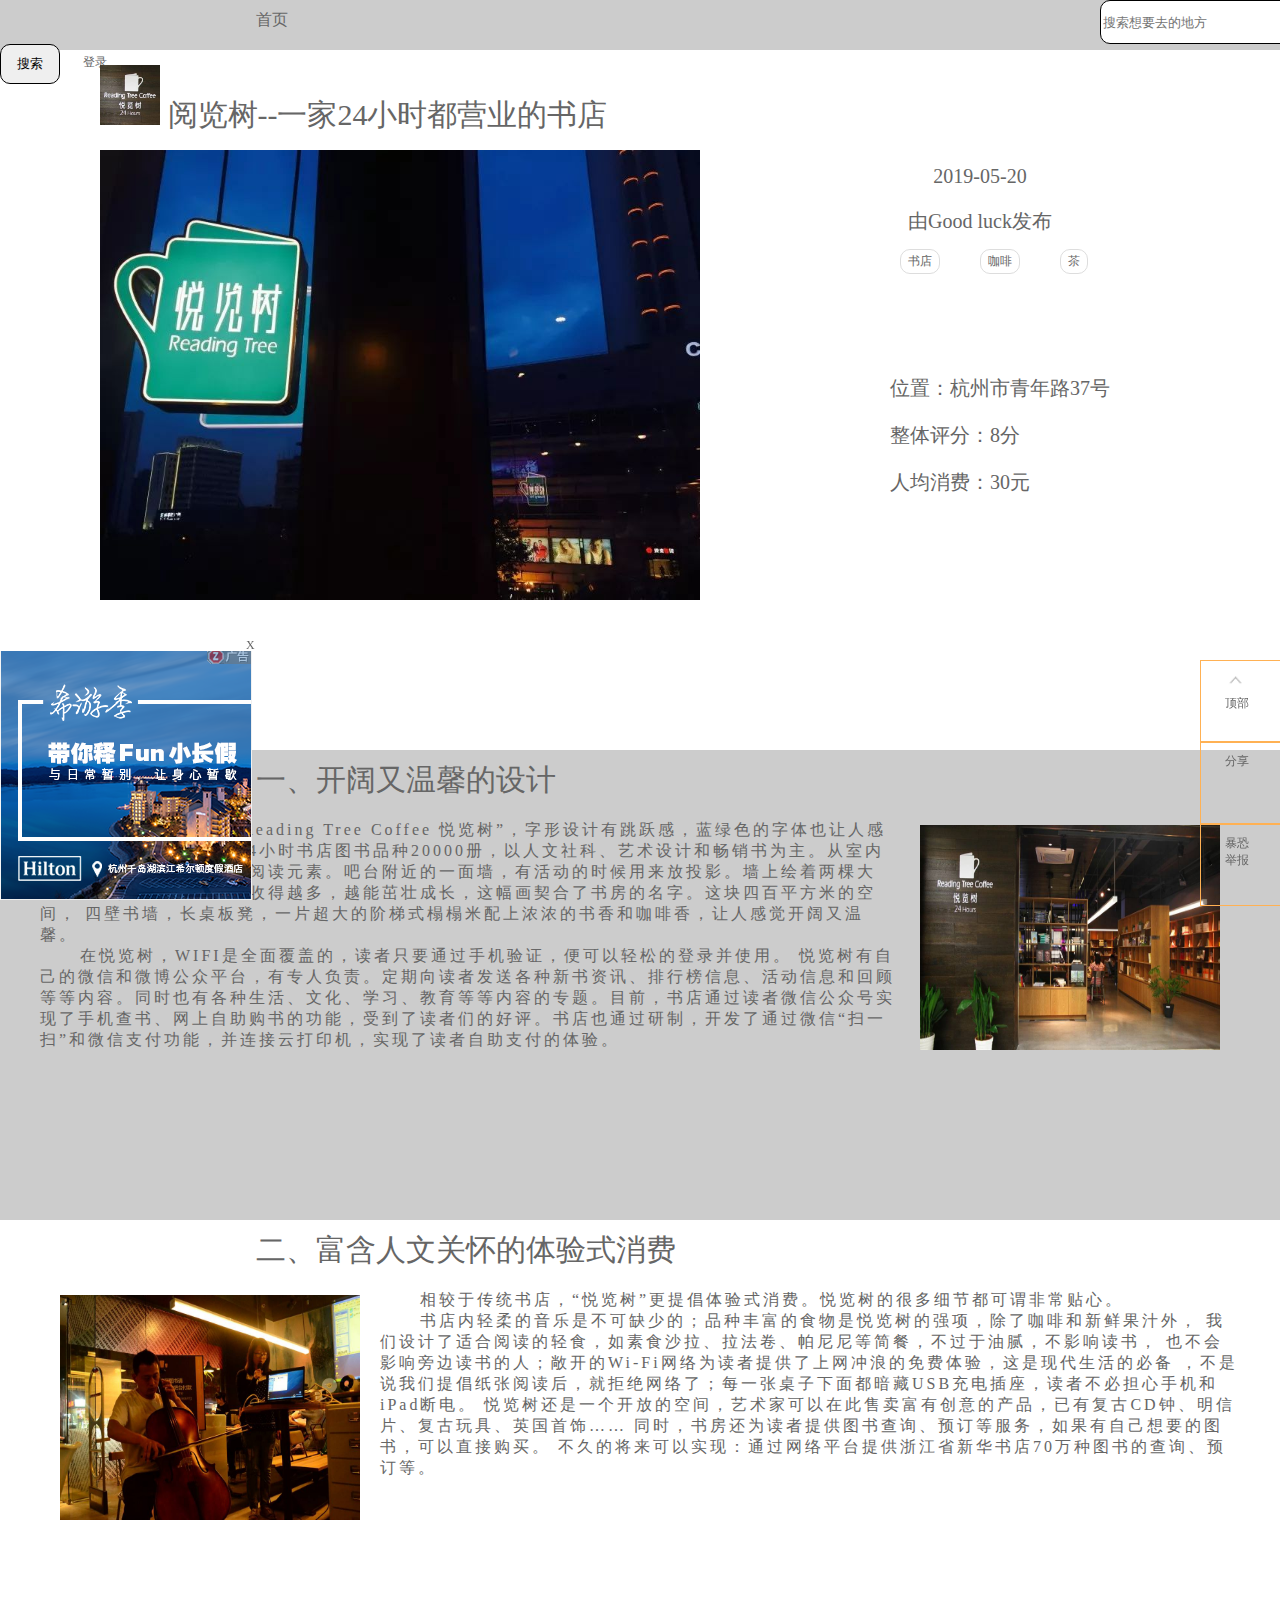
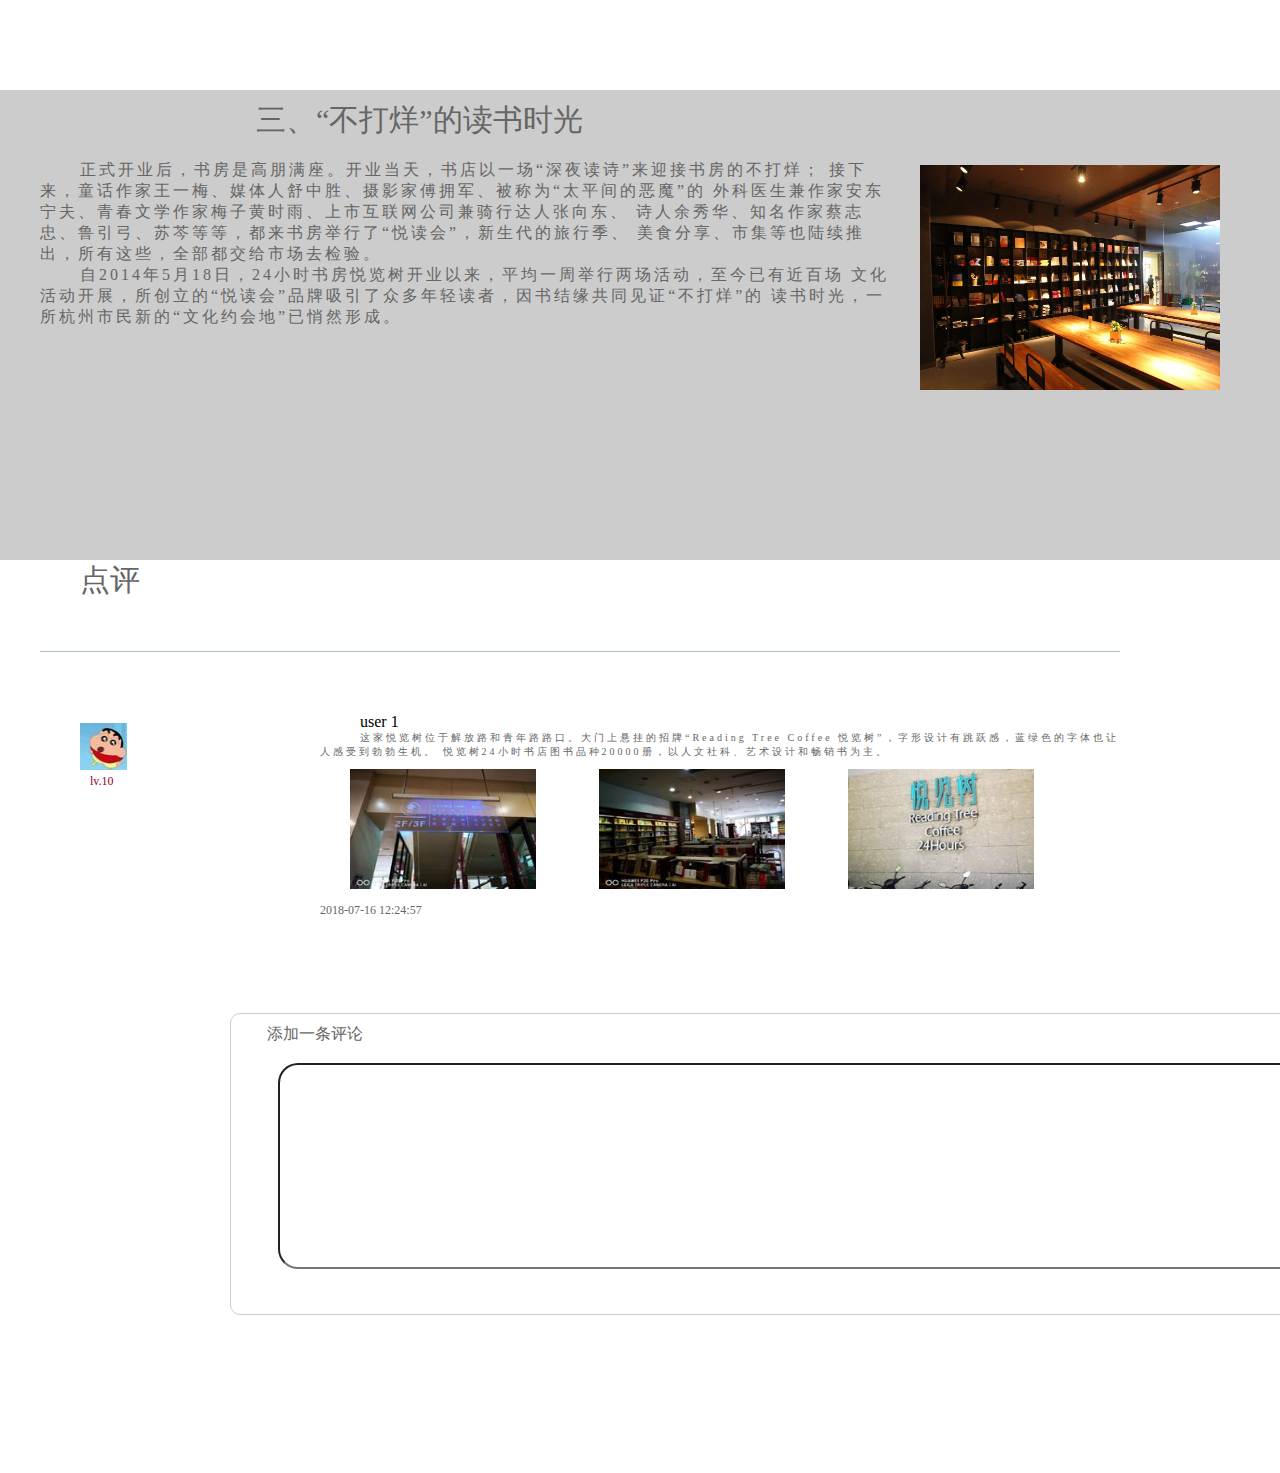
<file: hermit/项目/detail1.html>
<!DOCTYPE html>
<html lang="en">
<head>
    <meta charset="UTF-8">
    <title>详情1</title>
</head>
<link rel="stylesheet" type="text/css" href="base.css">
<link rel="stylesheet" type="text/css" href="detail_css.css">
<script src="jquery-1.12.4.min.js"></script>
<script src="detail_js.js"></script>
<body>
    <div class="body">
       <!-- 头部-->
        <div class="head">
            <ul>
                <li><a href="#">首页</a></li>
                <li><a></a></li>
            </ul>
            <input type="text" class="search" placeholder="搜索想要去的地方">
            <input type="button" class="btnsear" value="搜索">
            <span class="head_user">登录</span>
        </div>


        <!--主要信息部分-->
        <div class="mainMessage">
            <span class="mainMessage_bt">
                <img src="pic/悦览树logo.png" style="width: 60px ;height: 60px;">
                阅览树--一家24小时都营业的书店</span>
            <!-- 主要信息图片           -->
            <div class="mainMessage_pic">
                <img src="pic/悦览树3.1.jpeg" class="img1">
            </div>
            <!-- 主要信息文字描述           -->
            <div class="mainMessage_info">
                <!--时间  标签  -->
                <div class="time">
                    <span class="date">2019-05-20</span><br>
                    <span class="person">由Good luck发布</span><br>
                    <span class="bq">书店</span>
                    <span class="bq">咖啡</span>
                    <span class="bq">茶</span>
                </div>
                <!--位置  ，评分 ，消费  -->
                <div class="location">
                <span>位置：杭州市青年路37号</span><br>
                <span>整体评分：8分</span><br>
                <span>人均消费：30元</span><br>
                </div>
            </div>
        </div>


        <!--优点-->
        <div class="advantage">
            <div class="advantage_bt"><span>优势</span></div>
            <div class="advantage_sbt"><span>一、开阔又温馨的设计</span></div>

            <div class="advantage1">
                <img src="pic/1.jpg" align="right" hspace="20" vspace="5">
                <p>

                    大门上悬挂的招牌“Reading Tree Coffee 悦览树”，字形设计有跳跃感，蓝绿色的字体也让人感受到勃勃生机。
                    悦览树24小时书店图书品种20000册，以人文社科、艺术设计和畅销书为主。从室内设计看，休闲区域也不舍阅读元素。吧台附近的一面墙，有活动的时候用来放投影。墙上绘着两棵大树。书象征着养分，树吸收得越多，越能茁壮成长，这幅画契合了书房的名字。这块四百平方米的空间，
                    四壁书墙，长桌板凳，一片超大的阶梯式榻榻米配上浓浓的书香和咖啡香，让人感觉开阔又温馨。
                </p>
                <p>
                    在悦览树，WIFI是全面覆盖的，读者只要通过手机验证，便可以轻松的登录并使用。
                    悦览树有自己的微信和微博公众平台，有专人负责。定期向读者发送各种新书资讯、排行榜信息、活动信息和回顾等等内容。同时也有各种生活、文化、学习、教育等等内容的专题。目前，书店通过读者微信公众号实现了手机查书、网上自助购书的功能，受到了读者们的好评。书店也通过研制，开发了通过微信“扫一扫”和微信支付功能，并连接云打印机，实现了读者自助支付的体验。

                </p>
            </div>
        </div>
        <div class="advantage" style="background: white">
            <div class="advantage_sbt">二、富含人文关怀的体验式消费</div>
            <div class="advantage1">
                <img src="pic/2.jpg" align="left" hspace="20" vspace="5">
                <p class= "adv_p">
                    相较于传统书店，“悦览树”更提倡体验式消费。悦览树的很多细节都可谓非常贴心。
                </p>
                <p class="adv_p">
                    书店内轻柔的音乐是不可缺少的；品种丰富的食物是悦览树的强项，除了咖啡和新鲜果汁外，
                    我们设计了适合阅读的轻食，如素食沙拉、拉法卷、帕尼尼等简餐，不过于油腻，不影响读书，
                    也不会影响旁边读书的人；敞开的Wi-Fi网络为读者提供了上网冲浪的免费体验，这是现代生活的必备
                    ，不是说我们提倡纸张阅读后，就拒绝网络了；每一张桌子下面都暗藏USB充电插座，读者不必担心手机和iPad断电。
                    悦览树还是一个开放的空间，艺术家可以在此售卖富有创意的产品，已有复古CD钟、明信片、复古玩具、英国首饰……
                    同时，书房还为读者提供图书查询、预订等服务，如果有自己想要的图书，可以直接购买。
                    不久的将来可以实现：通过网络平台提供浙江省新华书店70万种图书的查询、预订等。
                </p>
            </div>
        </div>

        <div class="advantage" >
            <div class="advantage_sbt">三、“不打烊”的读书时光</div>
            <div class="advantage1">
                <img src="pic/3.jpg" align="right" hspace="20" vspace="5">
                <p class="adv_p">
                    正式开业后，书房是高朋满座。开业当天，书店以一场“深夜读诗”来迎接书房的不打烊；
                    接下来，童话作家王一梅、媒体人舒中胜、摄影家傅拥军、被称为“太平间的恶魔”的
                    外科医生兼作家安东宁夫、青春文学作家梅子黄时雨、上市互联网公司兼骑行达人张向东、
                    诗人余秀华、知名作家蔡志忠、鲁引弓、苏芩等等，都来书房举行了“悦读会”，新生代的旅行季、
                    美食分享、市集等也陆续推出，所有这些，全部都交给市场去检验。

                </p>
                <p class="adv_p">

                    自2014年5月18日，24小时书房悦览树开业以来，平均一周举行两场活动，至今已有近百场
                    文化活动开展，所创立的“悦读会”品牌吸引了众多年轻读者，因书结缘共同见证“不打烊”的
                    读书时光，一所杭州市民新的“文化约会地”已悄然形成。
                </p>
            </div>
        </div>
        <!--评论区   -->
        <div class="remark">
            <div class="comment1">
                <div>
                    <span class="com_bt">点评</span>
                </div>
                <div class="link"></div>
                <div class="lever">
                  <img src="pic/photo.png" style="width: 47px;height: 47px;"><br>
                 <span>lv.10</span>
                </div>
                <div class="content">
                    <span class="username">user 1</span>
                    <p >这家悦览树位于解放路和青年路路口。大门上悬挂的招牌“Reading Tree Coffee 悦览树”，字形设计有跳跃感，蓝绿色的字体也让人感受到勃勃生机。
                        悦览树24小时书店图书品种20000册，以人文社科、艺术设计和畅销书为主。
                    </p>
                    <img src="pic/content1.jpeg">
                    <img src="pic/content2.jpeg">
                    <img src="pic/content3.jpeg"><br>
                    <span>2018-07-16 12:24:57</span>
                </div>


            </div>
        </div>


        <!--尾部-->
        <div class="foot">
            <div class="foot_body">
<!--                <span>评论区</span>-->
                <div class="comment">
                    <span class="add">添加一条评论</span>
                    <span class="goon"><a href="#">回到顶部 ↑</a></span>
                </div>
                 <div>
                    <input type="text" class="inputComment">
                 </div>
<!--                <input type="submit" style="float: right; margin-right: 40px" value="评论" class="sub"></input>-->
                <button class="sub">评论</button>
            </div>
        </div>

        <!-- 分享-->
        <div class="right_bottom">
            <div class="right_bottom1">
                <a href="#">
                    <img src="pic/返回顶部.png" style="width: 20px;height: 20px"><br>
                    <span>顶部</span>

                </a>
            </div>
            <div class="right_bottom1">
                <span><a href="#">分享</a></span>
            </div>
            <div class="right_bottom1">
                <span><a href="http://report.12377.cn:13225/toreportinputNormal_anis.do?spm=a21bo.2017.202138.d8.5af911d9Xuf2ef&file=toreportinputNormal_anis.do" target="_blank">暴恐举报</a></span>
            </div>

        </div>

        <div>
            <img src="guanggao.png" class="gg">
            <span class="xx">X</span>
        </div>

    </div>
    </div>
    <div class="share">
            <div class="qq fx"><a href="https://www.baidu.com/" target="_blank"><img src="pic/QQ.jpg"><br><span>QQ分享</span></a></div>
            <div class="wx fx"><a href="https://www.baidu.com/" target="_blank"><img src="pic/微信.jpg"><br><span>微信分享</span></a></div>
            <div class="wb fx"><a href="https://www.baidu.com/" target="_blank"><img src="pic/微博.jpg"><br><span>微博分享</span></a></div>
            <span class="share_x">x</span>

    </div>
</body>
</html>
</file>
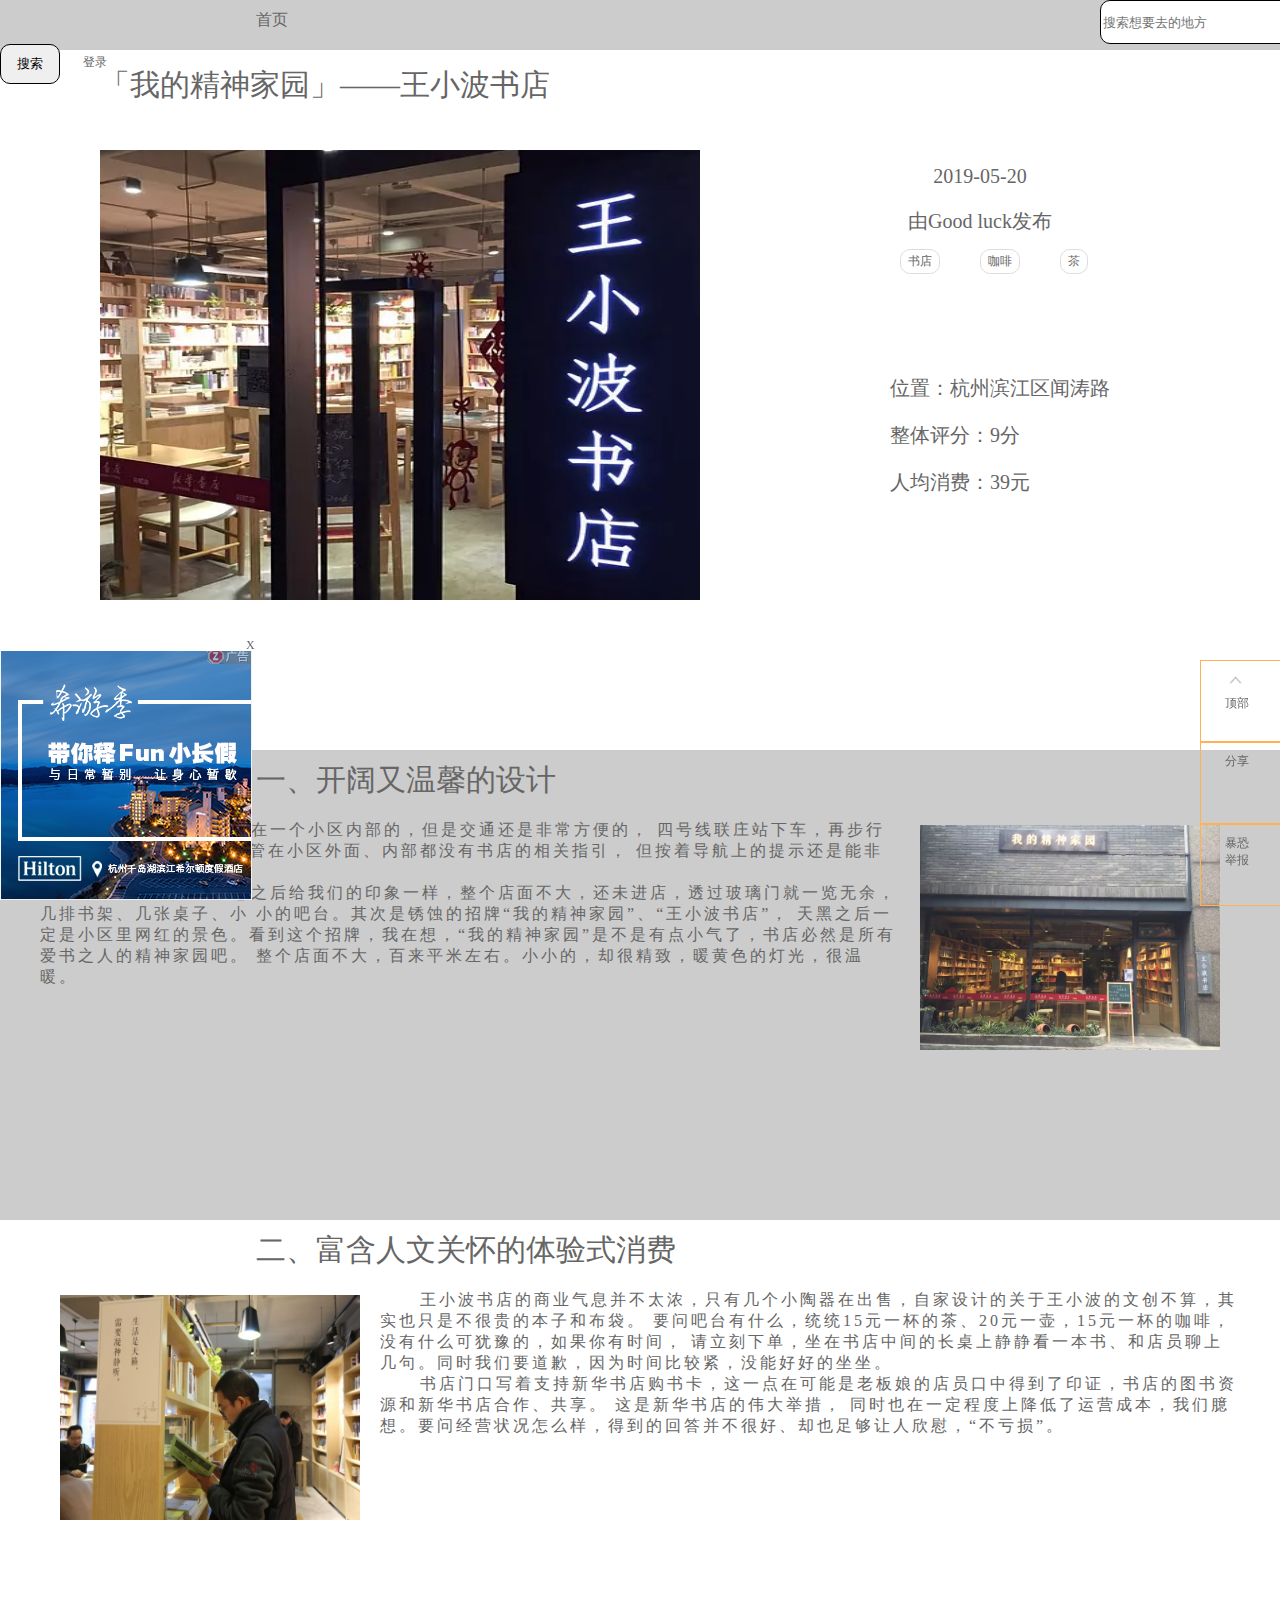
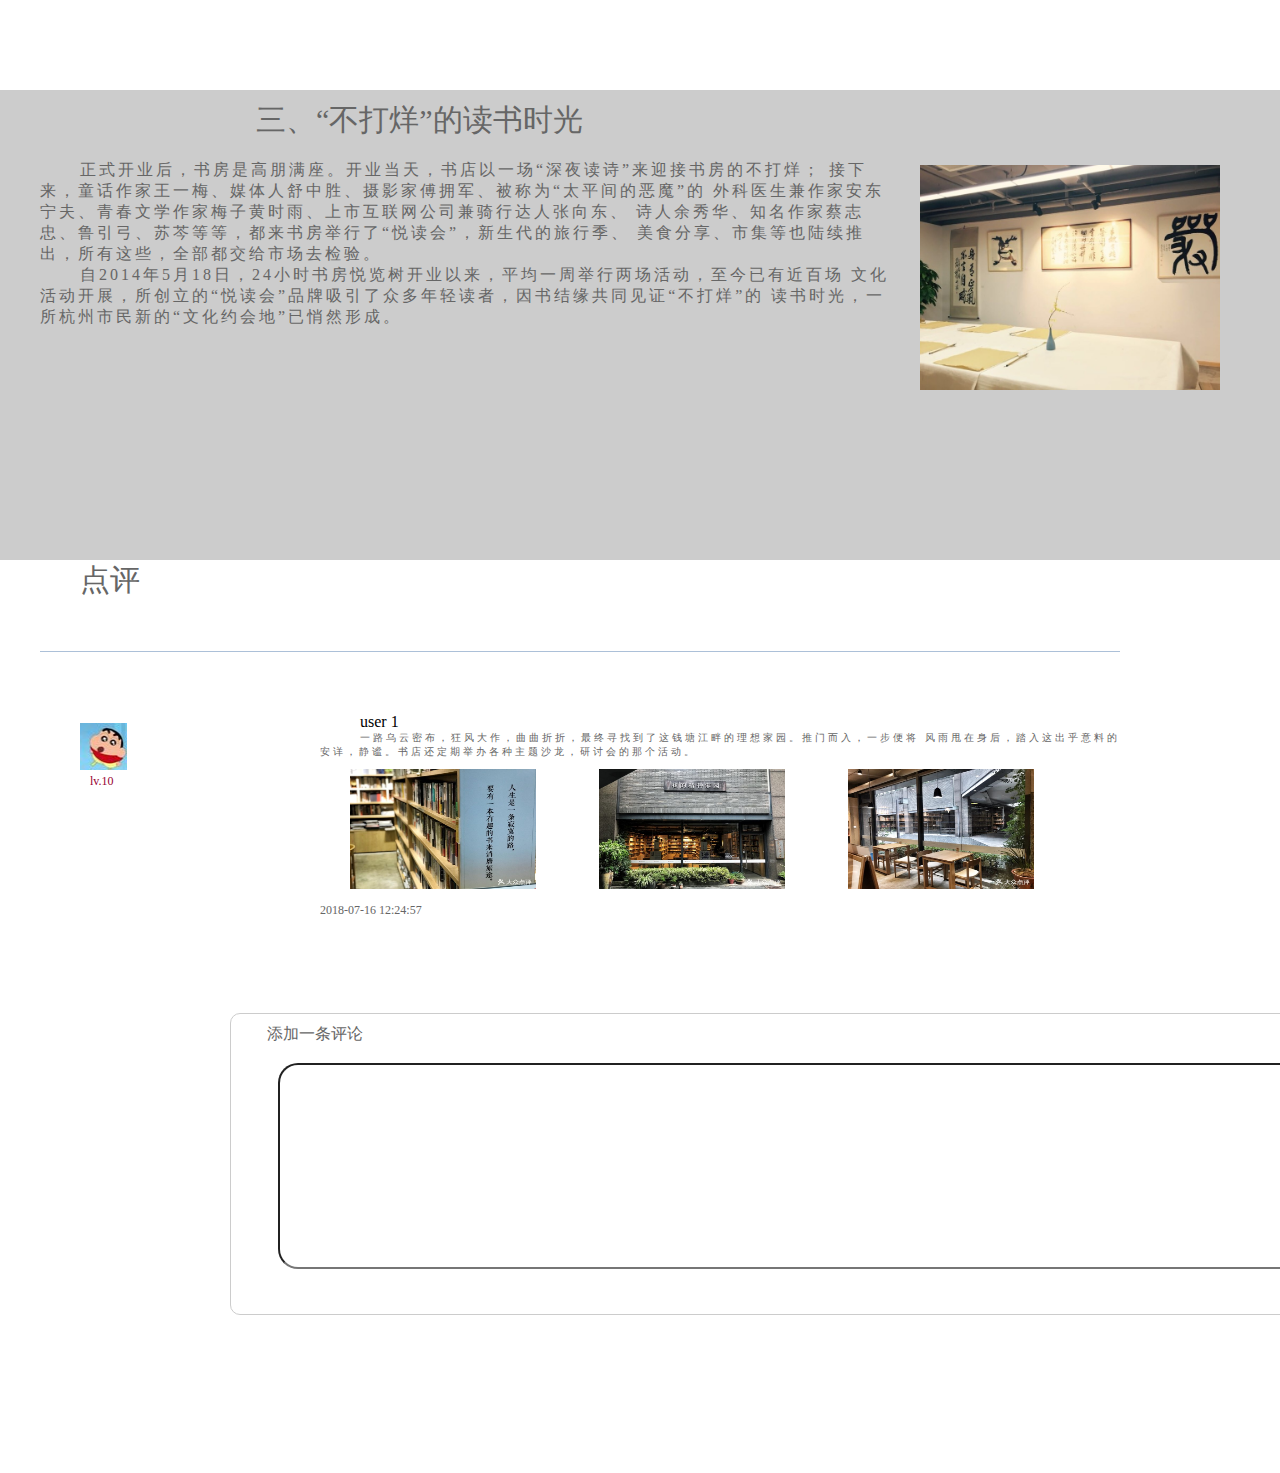
<file: hermit/项目/detail2.html>
<!DOCTYPE html>
<html lang="en">
<head>
    <meta charset="UTF-8">
    <title>详情2</title>
</head>
<link rel="stylesheet" type="text/css" href="base.css">
<link rel="stylesheet" type="text/css" href="detail_css.css">
<script src="jquery-1.12.4.min.js"></script>
<script src="detail_js.js"></script>
<body>
    <div class="body">
       <!-- 头部-->
        <div class="head">
            <ul>
                <li><a href="#">首页</a></li>
                <li><a></a></li>
            </ul>
            <input type="text" class="search" placeholder="搜索想要去的地方">
            <input type="button" class="btnsear" value="搜索">
            <span class="head_user">登录</span>
        </div>


        <!--主要信息部分-->
        <div class="mainMessage">
            <span class="mainMessage_bt">
<!--                <img src="pic/悦览树logo.png" style="width: 60px ;height: 60px;">-->
                「我的精神家园」——王小波书店</span>
            <!-- 主要信息图片           -->
            <div class="mainMessage_pic">
                <img src="wxb/2.书店.png" class="img1">
            </div>
            <!-- 主要信息文字描述           -->
            <div class="mainMessage_info">
                <!--时间  标签  -->
                <div class="time">
                    <span class="date">2019-05-20</span><br>
                    <span class="person">由Good luck发布</span><br>
                    <span class="bq">书店</span>
                    <span class="bq">咖啡</span>
                    <span class="bq">茶</span>
                </div>
                <!--位置  ，评分 ，消费  -->
                <div class="location">
                <span>位置：杭州滨江区闻涛路</span><br>
                <span>整体评分：9分</span><br>
                <span>人均消费：39元</span><br>
                </div>
            </div>
        </div>


        <!--优点-->
        <div class="advantage">
            <div class="advantage_bt"><span>优势</span></div>
            <div class="advantage_sbt"><span>一、开阔又温馨的设计</span></div>

            <div class="advantage1">
                <img src="wxb/小波书店2.1.jpg"align="right" hspace="20" vspace="5">
                <p>
                    王小波书店虽然是开在一个小区内部的，但是交通还是非常方便的，
                    四号线联庄站下车，再步行大概十分钟就能到达。尽管在小区外面、内部都没有书店的相关指引，
                    但按着导航上的提示还是能非常轻松的找到。
                </p>
                <p>
                    和看了网上相关信息之后给我们的印象一样，整个店面不大，还未进店，透过玻璃门就一览无余，几排书架、几张桌子、小
                    小的吧台。其次是锈蚀的招牌“我的精神家园”、“王小波书店”，
                    天黑之后一定是小区里网红的景色。看到这个招牌，我在想，“我的精神家园”是不是有点小气了，书店必然是所有爱书之人的精神家园吧。
                    整个店面不大，百来平米左右。小小的，却很精致，暖黄色的灯光，很温暖。
                </p>
            </div>
        </div>
        <div class="advantage" style="background: white">
            <div class="advantage_sbt">二、富含人文关怀的体验式消费</div>
            <div class="advantage1">
                <img src="wxb/小波书店2.2.jpg" align="left" hspace="20" vspace="5">
                <p class="adv_p">
                    王小波书店的商业气息并不太浓，只有几个小陶器在出售，自家设计的关于王小波的文创不算，其实也只是不很贵的本子和布袋。
                    要问吧台有什么，统统15元一杯的茶、20元一壶，15元一杯的咖啡，没有什么可犹豫的，如果你有时间，
                    请立刻下单，坐在书店中间的长桌上静静看一本书、和店员聊上几句。同时我们要道歉，因为时间比较紧，没能好好的坐坐。
                </p>
                <p class="adv_p">

                    书店门口写着支持新华书店购书卡，这一点在可能是老板娘的店员口中得到了印证，书店的图书资源和新华书店合作、共享。
                    这是新华书店的伟大举措，
                    同时也在一定程度上降低了运营成本，我们臆想。要问经营状况怎么样，得到的回答并不很好、却也足够让人欣慰，“不亏损”。
                </p>
            </div>
        </div>

        <div class="advantage" >
            <div class="advantage_sbt">三、“不打烊”的读书时光</div>
            <div class="advantage1">
                <img src="wxb/小波书店2.3.jpg" align="right" hspace="20" vspace="5">
                <p class="adv_p">
                    正式开业后，书房是高朋满座。开业当天，书店以一场“深夜读诗”来迎接书房的不打烊；
                    接下来，童话作家王一梅、媒体人舒中胜、摄影家傅拥军、被称为“太平间的恶魔”的
                    外科医生兼作家安东宁夫、青春文学作家梅子黄时雨、上市互联网公司兼骑行达人张向东、
                    诗人余秀华、知名作家蔡志忠、鲁引弓、苏芩等等，都来书房举行了“悦读会”，新生代的旅行季、
                    美食分享、市集等也陆续推出，所有这些，全部都交给市场去检验。

                </p>
                <p class="adv_p">

                    自2014年5月18日，24小时书房悦览树开业以来，平均一周举行两场活动，至今已有近百场
                    文化活动开展，所创立的“悦读会”品牌吸引了众多年轻读者，因书结缘共同见证“不打烊”的
                    读书时光，一所杭州市民新的“文化约会地”已悄然形成。
                </p>
            </div>
        </div>
        <!--评论区   -->
        <div class="remark">
            <div class="comment1">
                <div>
                    <span class="com_bt">点评</span>
                </div>
                <div class="link"></div>
                <div class="lever">
                  <img src="pic/photo.png" style="width: 47px;height: 47px;"><br>
                 <span>lv.10</span>
                </div>
                <div class="content">
                    <span class="username">user 1</span>
                    <p >一路乌云密布，狂风大作，曲曲折折，最终寻找到了这钱塘江畔的理想家园。推门而入，一步便将
                        风雨甩在身后，踏入这出乎意料的安详，静谧。书店还定期举办各种主题沙龙，研讨会的那个活动。
                    </p>
                    <img src="wxb/connent1.jpeg">
                    <img src="wxb/connent2.jpeg">
                    <img src="wxb/connent3.jpeg"><br>
                    <span>2018-07-16 12:24:57</span>
                </div>


            </div>
        </div>


        <!--尾部-->
        <div class="foot">
            <div class="foot_body">
<!--                <span>评论区</span>-->
                <div class="comment">
                    <span class="add">添加一条评论</span>
                    <span class="goon"><a href="#">回到顶部 ↑</a></span>
                </div>
                 <div>
                    <input type="text" class="inputComment">
                 </div>
<!--                <input type="submit" style="float: right; margin-right: 40px" value="评论" class="sub"></input>-->
            <button class="sub">评论</button>
            </div>
        </div>

        <!-- 分享-->
        <div class="right_bottom">
            <div class="right_bottom1">
                <a href="#">
                    <img src="pic/返回顶部.png" style="width: 20px;height: 20px"><br>
                    <span>顶部</span>

                </a>
            </div>
            <div class="right_bottom1">
                <span><a href="#">分享</a></span>
            </div>
            <div class="right_bottom1">
                <span><a href="http://report.12377.cn:13225/toreportinputNormal_anis.do?spm=a21bo.2017.202138.d8.5af911d9Xuf2ef&file=toreportinputNormal_anis.do" target="_blank">暴恐举报</a></span>
            </div>

        </div>



<!--        广告-->
        <div>
            <img src="guanggao.png" class="gg">
            <span class="xx">X</span>
        </div>


    </div>
    </div>
    <div class="share">
        <div class="qq fx"><a href="https://www.baidu.com/" target="_blank"><img src="pic/QQ.jpg"><br><span>QQ分享</span></a></div>
            <div class="wx fx"><a href="https://www.baidu.com/" target="_blank"><img src="pic/微信.jpg"><br><span>微信分享</span></a></div>
            <div class="wb fx"><a href="https://www.baidu.com/" target="_blank"><img src="pic/微博.jpg"><br><span>微博分享</span></a></div>
        <span class="share_x">x</span>

    </div>
</body>
</html>
</file>
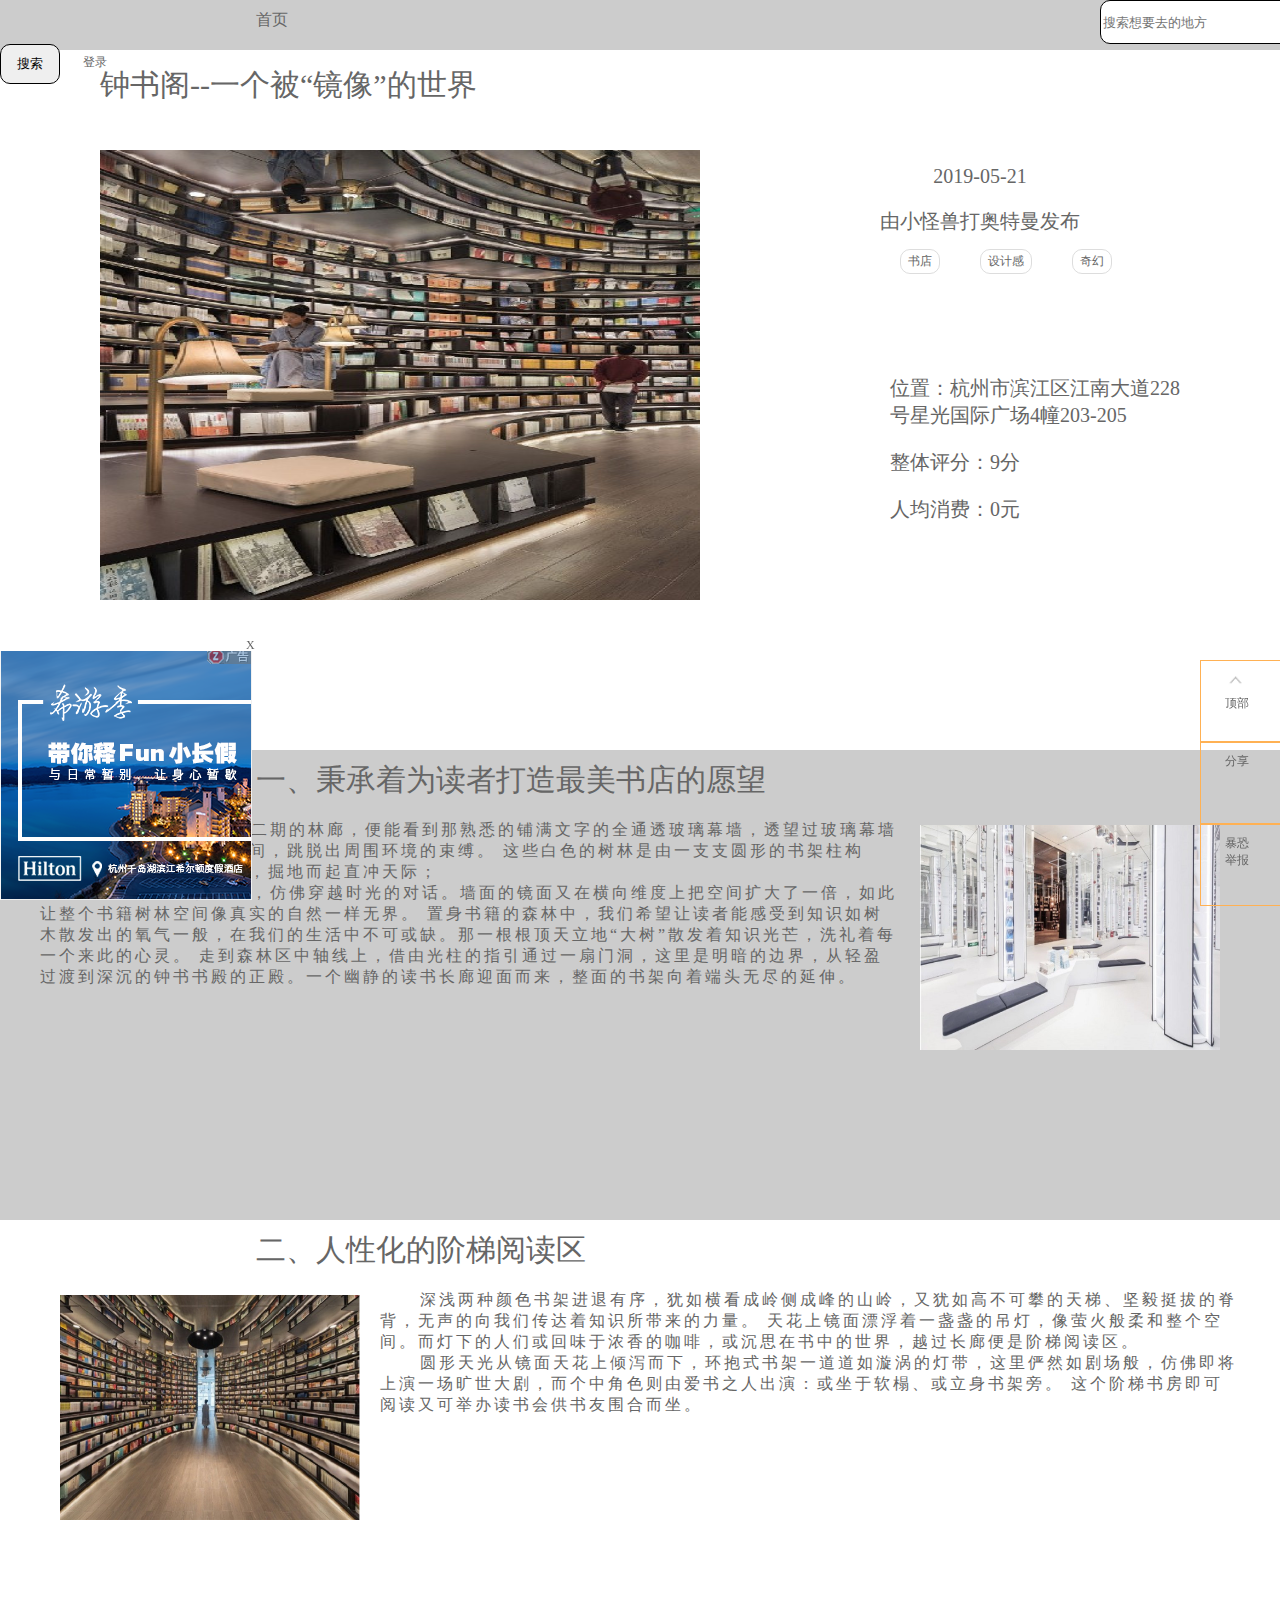
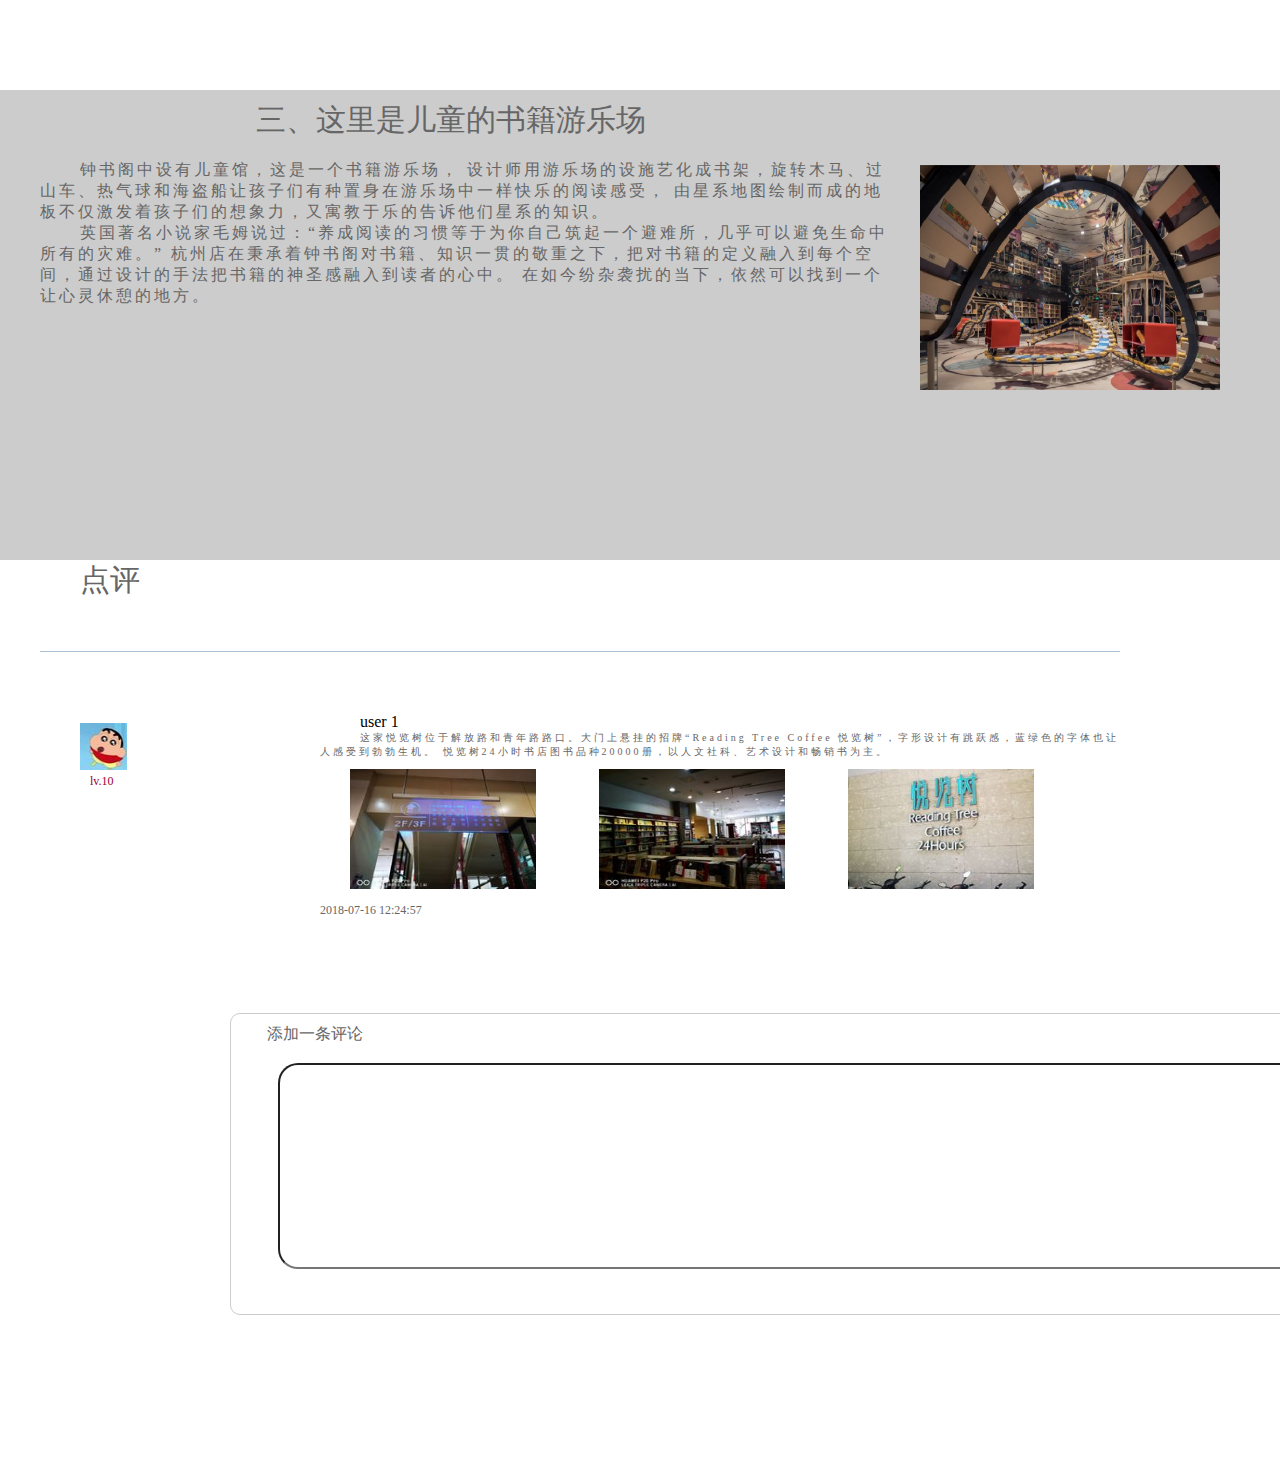
<file: hermit/项目/detail3.html>
<!DOCTYPE html>
<html lang="en">
<head>
    <meta charset="UTF-8">
    <title>详情3</title>
</head>
<link rel="stylesheet" type="text/css" href="base.css">
<link rel="stylesheet" type="text/css" href="detail_css.css">
<script src="jquery-1.12.4.min.js"></script>
<script src="detail_js.js"></script>
<body>
    <div class="body">
       <!-- 头部-->
        <div class="head">
            <ul>
                <li><a href="#">首页</a></li>
                <li><a></a></li>
            </ul>
            <input type="text" class="search" placeholder="搜索想要去的地方">
            <input type="button" class="btnsear" value="搜索">
            <span class="head_user">登录</span>
        </div>


        <!--主要信息部分-->
        <div class="mainMessage">
            <span class="mainMessage_bt">
               钟书阁--一个被“镜像”的世界</span>
            <!-- 主要信息图片           -->
            <div class="mainMessage_pic">
                <img src="pic/4.4钟书阁.jpg" class="img1">
            </div>
            <!-- 主要信息文字描述           -->
            <div class="mainMessage_info">
                <!--时间  标签  -->
                <div class="time">
                    <span class="date">2019-05-21</span><br>
                    <span class="person">由小怪兽打奥特曼发布</span><br>
                    <span class="bq">书店</span>
                    <span class="bq">设计感</span>
                    <span class="bq">奇幻</span>
                </div>
                <!--位置  ，评分 ，消费  -->
                <div class="location">
                <span>位置：杭州市滨江区江南大道228号星光国际广场4幢203-205</span><br>
                <span>整体评分：9分</span><br>
                <span>人均消费：0元</span><br>
                </div>
            </div>
        </div>


        <!--优点-->
        <div class="advantage">
            <div class="advantage_bt"><span>优势</span></div>
            <div class="advantage_sbt"><span>一、秉承着为读者打造最美书店的愿望</span></div>

            <div class="advantage1">
                <img src="pic/4.3钟书阁.png" align="right" hspace="20" vspace="5">
                <p>
                从星光大道一期走上二期的林廊，便能看到那熟悉的铺满文字的全通透玻璃幕墙，透望过玻璃幕墙后是一个纯白色的树林空间，跳脱出周围环境的束缚。
                    这些白色的树林是由一支支圆形的书架柱构成，白色立柱承载着书籍，掘地而起直冲天际；
                </p>
                <p>
                   在天花镜面的倒影下，仿佛穿越时光的对话。墙面的镜面又在横向维度上把空间扩大了一倍，如此让整个书籍树林空间像真实的自然一样无界。
                    置身书籍的森林中，我们希望让读者能感受到知识如树木散发出的氧气一般，在我们的生活中不可或缺。那一根根顶天立地“大树”散发着知识光芒，洗礼着每一个来此的心灵。
                    走到森林区中轴线上，借由光柱的指引通过一扇门洞，这里是明暗的边界，从轻盈过渡到深沉的钟书书殿的正殿。一个幽静的读书长廊迎面而来，整面的书架向着端头无尽的延伸。
                </p>
            </div>
        </div>
        <div class="advantage" style="background: white">
            <div class="advantage_sbt">二、人性化的阶梯阅读区</div>
            <div class="advantage1">
                <img src="pic/4.2钟书阁.jpg" align="left" hspace="20" vspace="5">
                <p class="adv_p">
                        深浅两种颜色书架进退有序，犹如横看成岭侧成峰的山岭，又犹如高不可攀的天梯、坚毅挺拔的脊背，无声的向我们传达着知识所带来的力量。
                    天花上镜面漂浮着一盏盏的吊灯，像萤火般柔和整个空间。而灯下的人们或回味于浓香的咖啡，或沉思在书中的世界，越过长廊便是阶梯阅读区。
                </p>
                <p class="adv_p">
                        圆形天光从镜面天花上倾泻而下，环抱式书架一道道如漩涡的灯带，这里俨然如剧场般，仿佛即将上演一场旷世大剧，而个中角色则由爱书之人出演：或坐于软榻、或立身书架旁。
                    这个阶梯书房即可阅读又可举办读书会供书友围合而坐。
                </p>
            </div>
        </div>

        <div class="advantage" >
            <div class="advantage_sbt">三、这里是儿童的书籍游乐场</div>
            <div class="advantage1">
                <img src="pic/4.5钟书阁.jpg" align="right" hspace="20" vspace="5">
                <p class="adv_p">
                    钟书阁中设有儿童馆，这是一个书籍游乐场，
                    设计师用游乐场的设施艺化成书架，旋转木马、过山车、热气球和海盗船让孩子们有种置身在游乐场中一样快乐的阅读感受，
                    由星系地图绘制而成的地板不仅激发着孩子们的想象力，又寓教于乐的告诉他们星系的知识。

                </p>
                <p class="adv_p">

                   英国著名小说家毛姆说过：“养成阅读的习惯等于为你自己筑起一个避难所，几乎可以避免生命中所有的灾难。”
                    杭州店在秉承着钟书阁对书籍、知识一贯的敬重之下，把对书籍的定义融入到每个空间，通过设计的手法把书籍的神圣感融入到读者的心中。
                    在如今纷杂袭扰的当下，依然可以找到一个让心灵休憩的地方。
                </p>
            </div>
        </div>
        <!--评论区   -->
        <div class="remark">
            <div class="comment1">
                <div>
                    <span class="com_bt">点评</span>
                </div>
                <div class="link"></div>
                <div class="lever">
                  <img src="pic/photo.png" style="width: 47px;height: 47px;"><br>
                 <span>lv.10</span>
                </div>
                <div class="content">
                    <span class="username">user 1</span>
                    <p >这家悦览树位于解放路和青年路路口。大门上悬挂的招牌“Reading Tree Coffee 悦览树”，字形设计有跳跃感，蓝绿色的字体也让人感受到勃勃生机。
                        悦览树24小时书店图书品种20000册，以人文社科、艺术设计和畅销书为主。
                    </p>
                    <img src="pic/content1.jpeg">
                    <img src="pic/content2.jpeg">
                    <img src="pic/content3.jpeg"><br>
                    <span>2018-07-16 12:24:57</span>
                </div>


            </div>
        </div>


        <!--尾部-->
        <div class="foot">
            <div class="foot_body">
<!--                <span>评论区</span>-->
                <div class="comment">
                    <span class="add">添加一条评论</span>
                    <span class="goon"><a href="#">回到顶部 ↑</a></span>
                </div>
                 <div>
                    <input type="text" class="inputComment">
                 </div>
<!--                <input type="submit" style="float: right; margin-right: 40px" value="评论" class="sub"></input>-->
                    <button class="sub">评论</button>
            </div>
        </div>

        <!-- 分享-->
        <div class="right_bottom">
            <div class="right_bottom1">
                <a href="#">
                    <img src="pic/返回顶部.png" style="width: 20px;height: 20px"><br>
                    <span>顶部</span>

                </a>
            </div>
            <div class="right_bottom1">
                <span><a href="#">分享</a></span>
            </div>
            <div class="right_bottom1">
                <span><a href="http://report.12377.cn:13225/toreportinputNormal_anis.do?spm=a21bo.2017.202138.d8.5af911d9Xuf2ef&file=toreportinputNormal_anis.do" target="_blank">暴恐举报</a></span>
            </div>

        </div>

        <div>
            <img src="guanggao.png" class="gg">
            <span class="xx">X</span>
        </div>


    </div>
    <div class="share">
            <div class="qq fx"><a href="https://www.baidu.com/" target="_blank"><img src="pic/QQ.jpg"><br><span>QQ分享</span></a></div>
        <div class="wx fx"><a href="https://www.baidu.com/" target="_blank"><img src="pic/微信.jpg"><br><span>微信分享</span></a></div>
        <div class="wb fx"><a href="https://www.baidu.com/" target="_blank"><img src="pic/微博.jpg"><br><span>微博分享</span></a></div>
            <span class="share_x">x</span>

    </div>
</body>
</html>
</file>
<file: hermit/项目/base.css>
@charset "utf-8";
/* CSS Document */
html,body,div,span,applet,object,iframe,h1,h2,h3,h4,h5,h6,p,blockquote,pre,abbr,acronym,address,big,cite,code,del,dfn,em,ins,kbd,q,s,samp,small,strike,strong,sub,sup,tt,var,b,u,i,dl,dt,dd,ol,nav ul,nav li,fieldset,form,label,legend,caption,article,aside,canvas,details,embed,figure,figcaption,footer,header,hgroup,menu,nav,output,ruby,section,summary,time,mark,audio,video
	{
	margin: 0;
	padding: 0;
	border: 0;
	font-size: 100%;
	font: inherit;
	vertical-align: top;
}

table {
	margin: 0px;
	padding: 0px;
}

article,aside,details,figcaption,figure,footer,header,hgroup,menu,nav,section
	{
	display: block;
}

h4,h5,h6,h1,h2,h3 {
	margin-top: 0;
}

ul,ol {
	margin: 0;
}

p {
	margin: 0;
}

ol,ul {
	list-style: none;
	margin: 0;
	padding: 0;
}

strong {
	font-weight: bold;
}

table {
	border-collapse: collapse;
	border-spacing: 0;
}

form {
	margin: 0;
	padding: 0;
}

hr {
	border-width: 0;
	height: 1px;
	line-height: 0;
	margin: 30px 0px 30px 0px;
	page-break-after: always;
	text-align: center;
	width: 100%;
	clear: both;
}

a {
	text-decoration: none;
}

a,input{
	outline: none;
}

img {
	max-width: 100%;
}

img {
	border: none;
	display: inline-block;
}

img a {
	border-top-style: none;
	border-right-style: none;
	border-bottom-style: none;
	border-left-style: none;
}

img a:hover {
	border-top-style: none;
	border-right-style: none;
	border-bottom-style: none;
	border-left-style: none;
}

body {
	background: #ffffff;
	/*font-family: Arial, Helvetica, sans-serif;*/
	font-family: "Microsoft YaHei", "微软雅黑"; 	
	font-size: 12px;
	color: #666;
	margin: 0px;
}

a {
	font-size: 12px;
	color: #666;
	text-decoration: none;
}

a:hover {
	text-decoration: none;
	color: #90B831;
}

.margin_left {
	margin-left: -1px
}

.bread {
	line-height: 50px;
}

.clearfix:after {
	content: ".";
	display: block;
	height: 0;
	visibility: hidden;
	clear: both;
}

li {
	list-style-type: none;
}
/*h1{
	font-family:"微软雅黑";}*/
.wrapper {
	width: 1200px;
	margin-top: 0px;
	margin-right: auto;
	margin-bottom: 0px;
	margin-left: auto;
}

/*============================================ 自定义样式  =================================================*/
.txt-rt {
	text-align: right;
}

.txt-lt {
	text-align: left;
}

.txt-center {
	text-align: center;
}

.float-rt {
	float: right;
}

.float-lt {
	float: left;
}

.clear {
	clear: both;
}

.pos-relative {
	position: relative;
}

.pos-absolute {
	position: absolute;
}

.vertical-base {
	vertical-align: baseline;
}

.vertical-top {
	vertical-align: top;
}

.underline {
	border-bottom: 1px solid #eee;
}

.dis-block {
	display: block;
}
/*字体颜色*/
.colorMain {
	color: #90B831;
}

.colorMain a {
	color: #90B831;
}

.colorCheng {
	color: #ff6000;
}

.colorCheng a {
	color: #ff6000;
}

.colorFFF {
	color: #fff;
}

.colorFFF a {
	color: #fff;
}

.colorFFF:hover {
	color: #fff;
}

.color20 {
	color: #333;
}

.color30 {
	color: #555;
}

.color40 {
	color: #666;
}

.color60 {
	color: #999;
}

.color70 {
	color: #b2b2b2;
}

.color20 a {
	color: #333;
}

.color40 a {
	color: #666;
}

.color60 a {
	color: #999;
}

.color70 a {
	color: #b2b2b2;
}

.colorred {
	color: #ff6666;
}

.colorred a {
	color:  #ff6666;
}

.colororange {
	color: #F98700;
}

.colororange a {
	color: #F98700;
}

.colorblue {
	color: #0099CC;
}

.colorblue a {
	color: #0099CC;
}

.colorblue_under {
	color: #0099CC;
	text-decoration: underline;
}

.colorblue_under:hover {
	color: #0099CC;
	text-decoration: underline;
}

.colorblue:hover {
	color: #0099CC;
}

.colorblue a:hover {
	color: #0099CC;
}

.colorgreen {
	color: #90B831;
}

.colorgreen a {
	color: #90B831;
}

/*字体大小*/
.font12 {
	font-size: 12px;
}

.font13 {
	font-size: 13px;
}

.font14 {
	font-size: 14px;
}

.font16 {
	font-size: 16px;
}

.font18 {
	font-size: 18px;
}

.font20 {
	font-size: 20px;
}

.font22 {
	font-size: 22px;
}

.font24 {
	font-size: 24px;
}

.font30 {
	font-size: 30px;
}

.font12 a {
	font-size: 12px;
}

.font13 a {
	font-size: 13px;
}

.font14 a {
	font-size: 14px;
}

.font16 a {
	font-size: 16px;
}

.font18 a {
	font-size: 18px;
}

.font20 a {
	font-size: 20px;
}

.font22 a {
	font-size: 22px;
}

.font24 a {
	font-size: 24px;
}

.font30 a {
	font-size: 30px;
}
/*行高*/
.line-ht20 {
	line-height: 20px;
}

.line-ht30 {
	line-height: 30px;
}

.line-ht40 {
	line-height: 40px;
}

.line-ht60 {
	line-height: 60px;
}
/*字体类型*/
.font-fmly-wryh {
	font-family: "微软雅黑";
}

.bold {
	font-weight: bold;
}
/*margin*/
.margin-l5 {
	margin-left: 5px;
}

.margin-l10 {
	margin-left: 10px;
}

.margin-l20 {
	margin-left: 20px;
}

.margin-l30 {
	margin-left: 30px;
}

.margin-l40 {
	margin-left: 40px;
}
.margin-l50 {
	margin-left: 50px;
}
.margin-l60 {
	margin-left: 60px;
}

.margin-r0 {
	margin-right: 0px;
}

.margin-r10 {
	margin-right: 10px;
}

.margin-r20 {
	margin-right: 20px;
}

.margin-r30 {
	margin-right: 30px;
}

.margin-r35 {
	margin-right: 35px;
}

.margin-r40 {
	margin-right: 40px;
}
.margin-r50 {
	margin-right: 50px;
}
.margin-r60 {
	margin-right: 60px;
}
.margin-r100 {
	margin-right: 100px;
}


.margin-t5 {
	margin-top: 5px;
}

.margin-t10 {
	margin-top: 10px;
}

.margin-t12 {
	margin-top: 12px;
}

.margin-t15 {
	margin-top: 15px;
}

.margin-t20 {
	margin-top: 20px;
}

.margin-t30 {
	margin-top: 30px;
}

.margin-t40 {
	margin-top: 40px;
}

.margin-t45 {
	margin-top: 45px;
}

.margin-t55 {
	margin-top: 55px;
}

.margin-t75 {
	margin-top: 75px;
}

.margin-t95 {
	margin-top: 95px;
}

.margin-t100 {
	margin-top: 100px;
}

.margin-b5 {
	margin-bottom: 5px;
}

.margin-b10 {
	margin-bottom: 10px;
}

.margin-b15{
	margin-bottom:15px;
}

.margin-b20 {
	margin-bottom: 20px;
}

.margin-b30 {
	margin-bottom: 30px;
}

.margin-b40 {
	margin-bottom: 40px;
}

.margin-b50 {
	margin-bottom: 50px;
}

.padding5 {
	padding: 5px;
}

.padding10 {
	padding: 10px;
}

.padding15 {
	padding: 15px;
}

.padding20 {
	padding: 20px;
}

.padding25 {
	padding: 25px;
}

.padding30 {
	padding: 30px;
}

.padding35 {
	padding: 35px;
}

.padding40 {
	padding: 40px;
}

.padding45 {
	padding: 45px;
}

.padding50 {
	padding: 50px;
}

.padding55 {
	padding: 55px;
}

.padding-l5 {
	padding-left: 5px;
}

.padding-l10 {
	padding-left: 10px;
}

.padding-l20 {
	padding-left: 20px;
}

.padding-l25 {
	padding-left: 25px;
}

.padding-l30 {
	padding-left: 30px;
}

.paading-l40 {
	padding-left: 40px;
}

.padding-r5 {
	padding-right: 5px;
}

.padding-r10 {
	padding-right: 10px;
}

.padding-r20 {
	padding-right: 20px;
}

.padding-r25 {
	padding-right: 25px;
}

.padding-r26 {
	padding-right: 26px;
}

.padding-r28 {
	padding-right: 28px;
}

.padding-r30 {
	padding-right: 30px;
}

.padding-r35 {
	padding-right: 35px;
}

.padding-r40 {
	paading-right: 40px;
}

.padding-t5 {
	padding-top: 5px;
}

.padding-t10 {
	padding-top: 10px;
}

.padding-t12 {
	padding-top: 12px;
}

.padding-t15 {
	padding-top: 15px;
}

.padding-t20 {
	padding-top: 20px;
}

.padding-t30 {
	padding-top: 30px;
}

.paading-t40 {
	paading-top: 40px;
}

.padding-t45 {
	padding-top: 45px;
}

.padding-t55 {
	padding-top: 55px;
}

.paading-t75 {
	paading-top: 75px;
}

.padding-t95 {
	padding-top: 95px;
}

.padding-t100 {
	padding-top: 100px;
}

.padding-b5 {
	padding-bottom: 5px;
}

.padding-b10 {
	padding-bottom: 10px;
}

.padding-b20 {
	padding-bottom: 20px;
}

.padding-b30 {
	padding-bottom: 30px;
}

.padding-b40 {
	padding-bottom: 40px;
}

.padding-b50 {
	padding-bottom: 50px;
}

/*按键*/
.btn2 {
	width: 80px;
	height: 30px;
	/*background: #ff6000;*/
	background-color:#90b830;
	border-radius: 4px;
	line-height: 30px;
	border: none;
	text-align: center;
	cursor: pointer;
}

.btn4 {
	width: 100px;
	height: 30px;
	background: #ff6000;
	border-radius: 4px;
	line-height: 30px;
	border: none;
	text-align: center;
	cursor: pointer;
}

.btn6 {
	width: 120px;
	height: 30px;
	background: #ff6000;
	border-radius: 4px;
	line-height: 30px;
	border: none;
	text-align: center;
}

.btn7 {
	background: #ecae27;
	border-radius: 4px;
	text-align: center;
}

.btn2:hover {
	text-decoration: none;
	color: #fff;
}

.btn4:hover {
	text-decoration: none;
	color: #fff;
}

.btn6:hover {
	text-decoration: none;
	color: #fff;
}

.btnRed {
	background: #f4753e;
	border-radius: 4px;
	border: none;
	text-align: center;
	color: #FFF;
	cursor: pointer;
}

.btnRed:hover {
	color: #FFF;
	background-color: #F36C32;
}

.btnRed a{
	color:#fff;
}

.btnBgry {
	border-radius: 4px;
	border: 1px solid #e6e6e6;
	text-align: center;
	color: #666;
	cursor: pointer;
}

.btnBgry:hover {
	color: #666;
	background-color: #F3F3F3;
}

.btngreen {
	width: 100px;
	height: 30px;
	background: #90B831;
	border-radius: 4px;
	line-height: 30px;
	border: none;
	text-align: center;
}

.btngreen {
	color: #FFF;
	cursor: pointer;
}

.btngreen a {
	color: #FFF;
	cursor: pointer;
}

.btngreen:hover {
	text-decoration: none;
	color: #fff;
}

.btnblueg {
	width: 100px;
	height: 30px;
	background: #8dd0be;
	border-radius: 4px;
	line-height: 30px;
	border: none;
	text-align: center;
}

.btnblueg {
	color: #FFF;
	cursor: pointer;
}

.btnblueg:hover {
	text-decoration: none;
	color: #fff;
}

.btnRedo {
	width: 100px;
	height: 30px;
	background: #F37567;
	border-radius: 4px;
	line-height: 30px;
	border: none;
	text-align: center;
}

.btnRedo {
	color: #FFF;
	cursor: pointer;
}

.btnRedo:hover {
	text-decoration: none;
	color: #fff;
}

form input.btn2 {
	width: 80px;
	height: 30px;
	/*background: #ff6000;*/
	background-color:#90b830;
	border-radius: 4px;
	line-height: 30px;
	border: none;
	text-align: center;
}

form input.btn4 {
	width: 100px;
	height: 30px;
	/*background: #ff6000;*/
	background-color:#90b830;
	border-radius: 4px;
	line-height: 30px;
	border: none;
	text-align: center;
}

form input.btn6 {
	width: 120px;
	height: 30px;
	background: #ff6000;
	border-radius: 4px;
	line-height: 30px;
	border: none;
	text-align: center;
}

b {
	font-weight: bold;
}

.border_gry {
	border: 1px solid #E8E8E8;
}
.border_red {
	border: 1px solid red !improtant;
	box-shadow: 0 0 3px red;
}

.border_gry_bottom {
	border-bottom-width: 1px;
	border-bottom-style: solid;
	border-bottom-color: #E8E8E8;
}

.p30 p {
	line-height: 30px;
}

.overflow {
	overflow: hidden;
}

.background_gry {
	background-color: #F2F2F2;
}

.border_gry_top {
	border-top-width: 1px;
	border-top-style: solid;
	border-top-color: #e6e6e6;
}

.background_green {
	background-color: #F2F2F2;
}

/*other*/
.fl {
	float: left;
}

.fr {
	float: right;
}

.wrapper2 {
	/*width: 1098px;*/
	margin-top: 0px;
	margin-right: auto;
	margin-bottom: 0px;
	margin-left: auto;
}

.yahei {
	font-family: "Microsoft YaHei", "微软雅黑";
}

.blockgreen {
	color: #90b831;
	text-align: center;
	font-size: 14px;
	border: 1px solid #90b831;
}

.blockorg {
	color: #FFF;
	background-color: #FDAB02;
	text-align: center;
	font-size: 20px;
	padding-right: 15px;
	padding-left: 15px;
	display: block;
}

.blockorg a {
	color: #FFF;
	display: block;
	font-size: 20px;
}

.blockorg:hover {
	color: #FFF;
	background-color: #FDE14E;
	display: block;
}

.blockred {
	background-color: #F33;
	padding-top: 3px;
	padding-right: 10px;
	padding-bottom: 3px;
	padding-left: 10px;
	color: #FFF;
}

.warning {
	margin-left: 10px;
	height: 30px;
	line-height: 30px;
	color: red;
}

.table tr td {
	height: 35px;
	line-height: 35px;
}

.table tr td input {
	padding: 2px 5px;
	height: 20px;
	line-height: 20px;
}

.table tr td select {
	padding: 2px 5px;
	height: 27px;
	line-height: 27px;
}

.tip_div {
	background-color: #fff;
	filter: alpha(opacity = 90);
	-moz-opacity: 0.9;
	-khtml-opacity: 0.9;
	opacity: 0.9;
	width: 100%;
	vertical-align: middle;
	z-index:90;
	text-align:left;
	display:none;
}
.tip_div span,.tip_div a{ position:relative;  }
.tip_div .tip_span{ /*position:absolute;*/}

.tip_span {
	/*float: left;*/
	display: block;
	line-height: 20px;
	color: #8BB032;/*#90b830;*/
	/*font-weight: bold;*/
	font-family: "Microsoft YaHei", "微软雅黑";
	margin-left:10px;
	/*filter: alpha(opacity = 100);
	-moz-opacity: 1;
	-khtml-opacity: 1;
	opacity: 1;*/
}

.tip_span a {
	color: red;
}
.background_fff { background-color:#FFF;}
.border_green2 {border-radius: 5px; border:1px solid #8fb82e; background-color:#FFF; color:#8fb82e; font-size:16px; width:150px; height:50px; text-align:center;  font-family: "Microsoft YaHei", "微软雅黑"; cursor:pointer;}

.txt-left { text-align:left;}

.backcolor_gray{ background-color:#ccc !important;}
.color_gray{ color:#999 !important; }
.backcolor_gray2{ background-color:#e8e8e8 !important;}
.color_green2{ color:#90b830 !important; }

.buy-div{
	/*margin-top: -50px;*/ margin-top: -40px; display:none;
	background-color: #fff;
  	float: left;
}
.buy-div .p_srclz,.buy-div .p_jrgwc{ /*width:90px;*/ width:101px;}

.fri-link-bg{background:#3d3d45; padding:20px 0; height:126px;}
.fri-link{width:1050px; margin:0 auto; overflow:hidden;}
.fri-link .logo{margin-top:24px; width:152px;height:81px; }
.fri-link p{font-size:15px; color:#9e9c9c; text-align:center; line-height:40px;}
.fri-link ul.link-add{ margin-left:50px;color:#a6a6a6; text-align:center; }
.fri-link ul.link-add li{ line-height:28px;}
.fri-link ul.link-add li a{color:#a6a6a6;}
.fri-link ul.link-add li span{ font-size:14px;}


.copyright-bg{ background:#e5e5e5; height:30px; line-height:30px;}
.copyright-bg .hotline{ margin:0 auto; width:874px; text-align:center;}
.copyright-bg .hotline span{ margin-left:60px; margin-right:60px;}
.copyright-bg .co-ph{padding:20px 0;}
</file>
<file: hermit/项目/detail_css.css>
.head{
    background: #ccc;
    width: 100%;
    height: 50px;


}
p{
    font-size: 16px;
    letter-spacing:3px
}
.mainMessage{
    width: 100%;
    height: 700px;
    position: relative;
    width: 1200px;
    margin:  0 auto;

}

.advantage{
    width: 100%;
    height: 400px;
    background: #ccc;
    padding-top: 70px;
    overflow: hidden;
}
.foot{
    height: 500px;
    width: 100%;
    /*background: aquamarine;*/
    overflow: hidden;
}
/*右侧*/
.right_mouseover{
    background: #ffb153;
    color: white;
}
.right_bottom{
    position: fixed;
    right: 0;
    bottom: 0;
    width: 80px;
    height: 240px;
}
.right_bottom1{
    width: 80px;
    height: 80px;
    border: #ffb153 1px solid;
}
.right_bottom a{
    display: block;
    width:33px;
    height: 40px;
    margin: 10px auto;
}
 /*head*/
.head li{
    float: left;

}
.head ul{
    position: absolute;
    left: 20%;
}
.head a{
    display: inline-block;
        margin-top: 10px;
        font-size: 16px;
}
.search{
    border-radius: 10px;
    width: 200px;
    height: 40px;
    border: solid 1px black;
    margin-left: 1100px;

}
.btnsear{
    border: black solid 1px;
    border-radius: 10px;
    width: 60px;
    height: 40px;

}
.head_user{
    display: inline-block;
    margin-top: 10px;
    margin-left: 20px;
}



 img{
     width: 300px;
     height: 225px;
 }
 .img1{

    width: 600px;
    height: 450px;
}


/*主要信息部分*/
.mainMessage_pic{
    position: absolute;
    left: 5%;
    top: 60px;
    width: 600px;
    height: 450px;
    margin-top: 40px;
}
.mainMessage_bt{
    position: absolute;
    left: 5%;
    font-size: 30px;
    margin-top: 15px;

}

.time{
    width: 300px;
    height: 200px;
    /*background: aquamarine;*/
    position: absolute;
    left: 70%;
    top: 15%;
}
.date,.person{
    font-size: 20px;
    /*background: lightgray;*/
    width: 200px;
    text-align: center;
    display: inline-block;
    margin: 10px auto;
}

.bq{
    border-radius: 10px;
    float: left;
    padding: 3px 7px ;
    margin: 4px 20px;
    border: 1px rgba(204, 204, 204, 0.67) solid;
}
.location{
    /*background: #cccccc;*/
    position:absolute ;
    width: 300px;
    height: 250px;
    top: 45%;
    left: 70%;

}

.location span{
    width: 300px;
    display: inline-block;
    margin: 10px;
    font-size: 20px;
}

/*优点*/
.advantage_bt{
    font-size: 50px;
    position: absolute;
    left: 6%;
    margin-top: -70px;
}
.advantage_sbt{
    font-size: 30px;
    position: absolute;
    left: 20%;
    margin-top: -60px;
}
.advantage1{

    width: 1200px;
    height: 600px;
    margin: 0 auto;
    text-indent :40px;
}

.adv_p{
    width:  1200px;
}

/*评论区*/
.remark{
    /*height: 400px;*/
    width: 1200px;
    /*background: #6DB89A;*/
    margin: 0 auto;
    /*position: absolute;*/
}
.comment1{
    margin-bottom: 150px;
}
.lever{
    width: 70px;
    height: 100px;
    margin-left:40px;
    padding-top: 20px;
    /*background: #7CC899;*/
}
.lever span{
    color: rgb(152,1,50);
    padding-left: 10px;

}
.link{
    width: 90%;
    height: 1px;
    border-top: solid #ACC0D8 1px;
    margin-left: 40px;
    margin: 50px 0;

}
.com_bt{
    font-size: 30px;
    margin-left: 40px;
}
.content{
    position: absolute;
    left: 25%;
    width: 800px;
    /*background: #00E8D7;*/
    margin-top: -110px;
}
.username{
    font-size: 16px;
    color: black;
    margin:20px 40px;
}
.content p{
    font-size: 10px;
    text-indent :40px;
}
.content img{
    width: 186px;
    height: 120px;
    padding: 10px 30px;
}

/*footer*/
.foot_body{
    width: 1200px;
    position: absolute;
    /*background: #00E8D7;*/
    height: 500px;
    left: 18%;
}

.comment{
    /*background: #6DB89A;*/
    width: 1200px;
    border: #ccc solid 1px;
    border-radius: 10px;
    height: 300px;
    position: absolute;
    left: 0;
    top: 40px;
    overflow: hidden;
}

.add{
    margin-top: 10px;
    position: absolute;
    left: 3%;
    font-size: 16px;
}
.goon a{
    margin-top: 10px;
    position: absolute;
    left: 90%;
     font-size: 16px;
}
.inputComment{
    width: 1100px;
    height: 200px;
    position: absolute;
    left: 4%;
    top: 90px;
    border-radius: 20px;
}
.sub{
    position: absolute;
    left: 1100px;
    top: 300px;
}

.gg{
    position: fixed;
    width: 252px;
    height: 249px;
    left: 0%;
    bottom: 0%;
}
.xx{
    position: fixed;
    left: 246px;
    bottom: 247px;
}

.share{
    width: 600px;
    height: 180px;
    border: solid 1px black;
    position: fixed;
    left: 700px;
    top: 200px;
    display: none;

}
.share span{
    position: relative;
    left: 20px;
}
.share img{
    width: 80px;
    height: 80px;
}
.fx{
    float: left;
    margin: 40px 50px;

}
.share_x{
    position: absolute;
    top: 0px;
    right: 0px;
}
</file>
